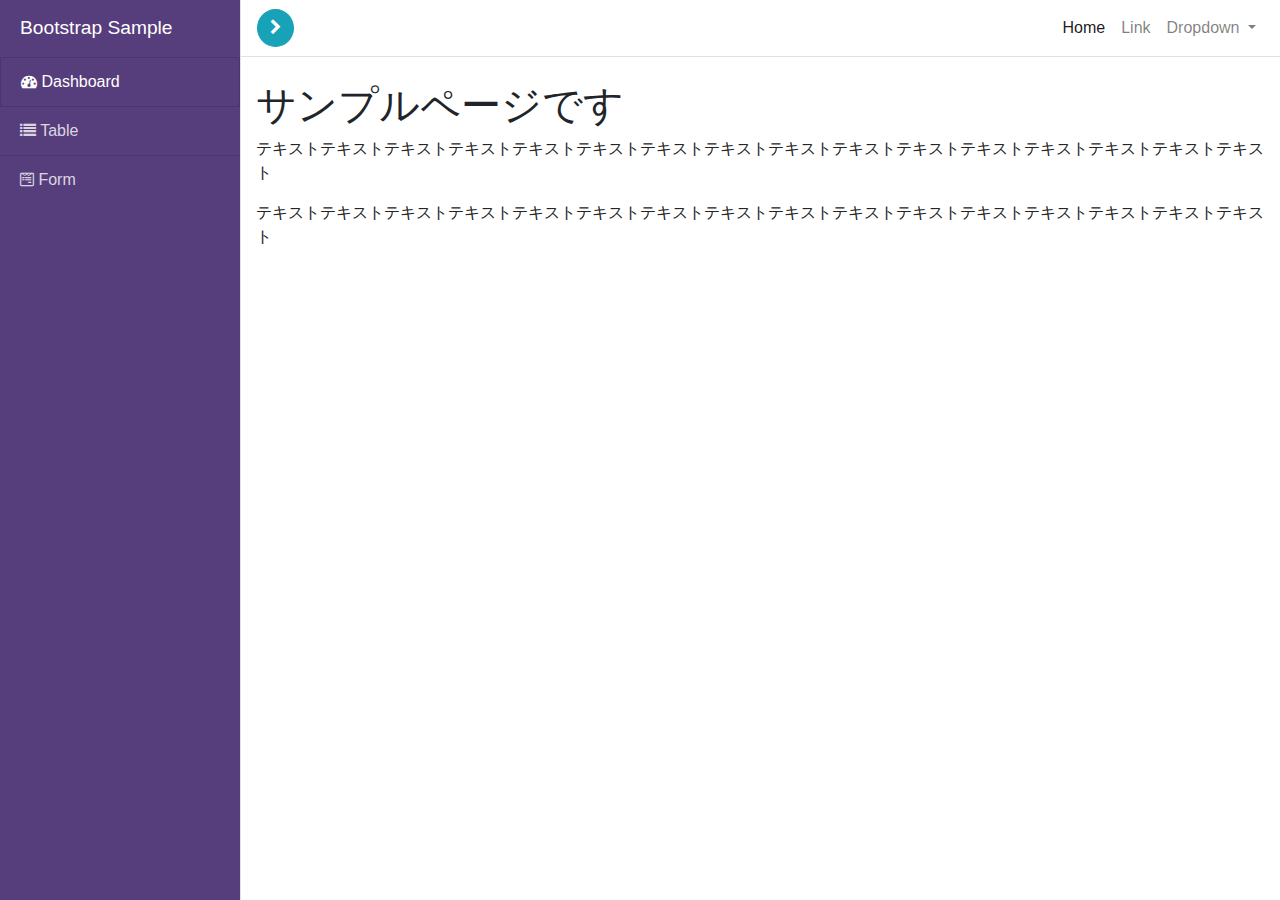
<file: index.html>
<!DOCTYPE html>
<html lang="ja">

<head>
  <meta charset="utf-8">
  <meta name="viewport" content="width=device-width, initial-scale=1, shrink-to-fit=no">
  <meta name="description" content="">
  <meta name="author" content="">

  <title>Bootstrap Sample</title>

  <link href="https://maxcdn.bootstrapcdn.com/font-awesome/4.6.3/css/font-awesome.min.css" rel="stylesheet">
  <link href="vendor/bootstrap/css/bootstrap.min.css" rel="stylesheet">
  <link href="css/site.css" rel="stylesheet">
</head>

<body>

  <div class="d-flex" id="wrapper">

    <!-- Sidebar -->
    <div class="sidebar border-right" id="sidebar-wrapper">
      <div class="sidebar-heading">Bootstrap Sample</div>
      <div class="list-group list-group-flush">        
        <a href="./index.html" class="list-group-item active">
          <i class="fa fa-tachometer" aria-hidden="true"></i>
          Dashboard
        </a>
        <a href="./table.html" class="list-group-item">
          <i class="fa fa-list" aria-hidden="true"></i>
          Table
        </a>
        <a href="./form.html" class="list-group-item">
          <i class="fa fa-wpforms" aria-hidden="true"></i>
          Form
        </a>
      </div>
    </div>
    <!-- Sidebar -->

    <!-- Page Content -->
    <div id="page-content-wrapper">

      <!-- Header Menu -->
      <nav class="navbar navbar-expand-lg navbar-light header-menu border-bottom">
        <button class="btn btn-info" id="menu-toggle">
          <i class="fa fa-chevron-right" aria-hidden="true" id="toggle-icon"></i>
        </button>

        <button class="navbar-toggler" type="button" data-toggle="collapse" data-target="#navbarSupportedContent" aria-controls="navbarSupportedContent" aria-expanded="false" aria-label="Toggle navigation">
          <span class="navbar-toggler-icon"></span>
        </button>

        <div class="collapse navbar-collapse" id="navbarSupportedContent">
          <ul class="navbar-nav ml-auto mt-2 mt-lg-0">
            <li class="nav-item active">
              <a class="nav-link" href="#">Home <span class="sr-only">(current)</span></a>
            </li>
            <li class="nav-item">
              <a class="nav-link" href="#">Link</a>
            </li>
            <li class="nav-item dropdown">
              <a class="nav-link dropdown-toggle" href="#" id="navbarDropdown" role="button" data-toggle="dropdown" aria-haspopup="true" aria-expanded="false">
                Dropdown
              </a>
              <div class="dropdown-menu dropdown-menu-right" aria-labelledby="navbarDropdown">
                <a class="dropdown-item" href="#">Action</a>
                <a class="dropdown-item" href="#">Another action</a>
                <div class="dropdown-divider"></div>
                <a class="dropdown-item" href="#">Something else here</a>
              </div>
            </li>
          </ul>
        </div>
      </nav>
      <!-- Header Menu -->

      <!-- Contents -->
      <div class="container-fluid">
        <h1 class="mt-4">サンプルページです</h1>
        <p>テキストテキストテキストテキストテキストテキストテキストテキストテキストテキストテキストテキストテキストテキストテキストテキスト</p>
        <p>テキストテキストテキストテキストテキストテキストテキストテキストテキストテキストテキストテキストテキストテキストテキストテキスト</p>  
      </div>
      <!-- Contents -->
    </div>
    <!-- Page Content -->

  </div>

  <!-- Bootstrap core JavaScript -->
  <script src="vendor/jquery/jquery.min.js"></script>
  <script src="vendor/bootstrap/js/bootstrap.bundle.min.js"></script>

  <!-- Menu Toggle Script -->
  <script>
    $("#menu-toggle").click(function(e) {
      e.preventDefault();
      $("#wrapper").toggleClass("toggled");
      $("#toggle-icon").toggleClass("fa fa-chevron-left");
      $("#toggle-icon").toggleClass("fa fa-chevron-right");
    });
  </script>

</body>

</html>
</file>
<file: css/site.css>
#wrapper {
  overflow-x: hidden;
}

#sidebar-wrapper {
  min-height: 100vh;
  margin-left: -15rem;
  -webkit-transition: margin .25s ease-out;
  -moz-transition: margin .25s ease-out;
  -o-transition: margin .25s ease-out;
  transition: margin .25s ease-out;
}

#sidebar-wrapper .sidebar-heading {
  padding: 0.875rem 1.25rem;
  font-size: 1.2rem;
}

#sidebar-wrapper .list-group {
  width: 15rem;
}

#page-content-wrapper {
  min-width: 100vw;
}

#wrapper.toggled #sidebar-wrapper {
  margin-left: 0;
}

@media (min-width: 768px) {
  #sidebar-wrapper {
    margin-left: 0;
  }

  #page-content-wrapper {
    min-width: 0;
    width: 100%;
  }

  #wrapper.toggled #sidebar-wrapper {
    margin-left: -15rem;
  }
}

#menu-toggle {
  border-radius: 50%!important
}

.sidebar {
  background-color: #563d7c;
  color: white;
}

.sidebar > div > a {
  background-color: #563d7c;
  color: rgba(255,255,255,.8);
}

.sidebar > div > a:hover {
  color: white;
  text-decoration: none;
}

.sidebar > div > a.active {
  background-color: #563d7c;
  color: white;
  border: 1px solid rgba(0,0,0,.125);
}
</file>
